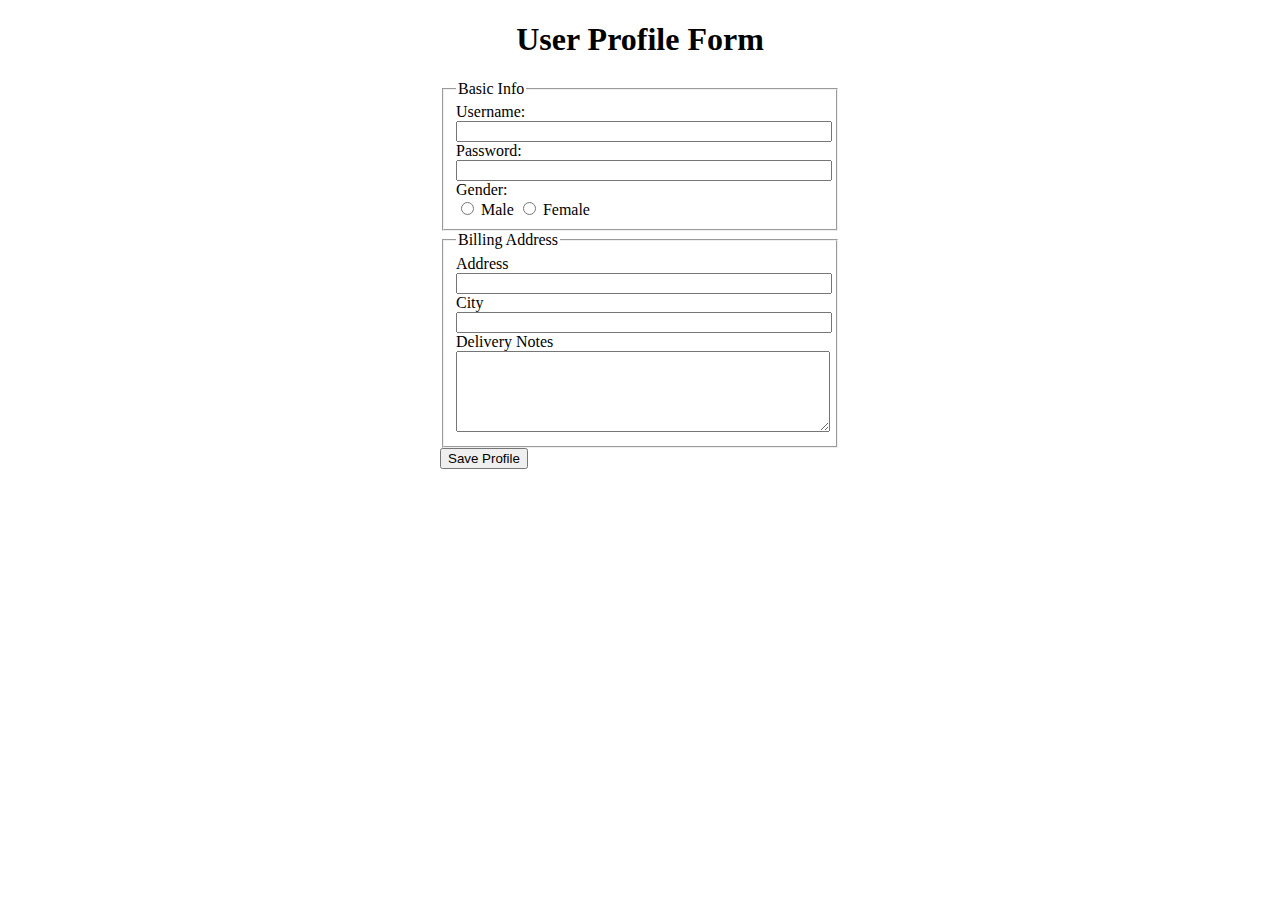
<file: index.html>
<!DOCTYPE html>
<html>
  <head>
    <title>My webpage</title>
    <link rel="stylesheet" href="stylesheets/style.css">
  </head>
  <body>
    <h1>User Profile Form</h1>
    <form action="submission.html" method="post">
      <fieldset>
        <legend>Basic Info</legend>
          <label for="username">Username:</label>
          <input type="text" name="username" id="username">
          <label for="password">Password:</label>
          <input type="password" name="password" id="password">
          <label>Gender:</label>
          <input type="radio" name="gender" value="male" id="gender-male" class="inline">
          <label for="gender-male" class="inline">Male</label>
          <input type="radio" name="gender" value="female" id="gender-female" class="inline">
          <label for="gender-female" class="inline">Female</label>
      </fieldset>
      <fieldset>
        <legend>Billing Address</legend>
          <label for="address">Address</label>
          <input type="text" name="address" id="address">
          <label for="city">City</label>
          <input type="text" name="city" id="city">
          <label for="notes">Delivery Notes</label>
          <textarea rows="5" name="notes" id="notes"></textarea>
      </fieldset>
      <button type="submit">Save Profile</button>
    </form>
  </body>
</html>
</file>
<file: stylesheets/style.css>
h1 {
  text-align:center;
}

form{
  max-width:400px;
  margin:auto;
}

input,
textarea{
  width:100%;
}

label{
  display:block;
  cursor: pointer;
}

input.inline,
label.inline {
  display:inline;
  width:auto;
}
</file>
